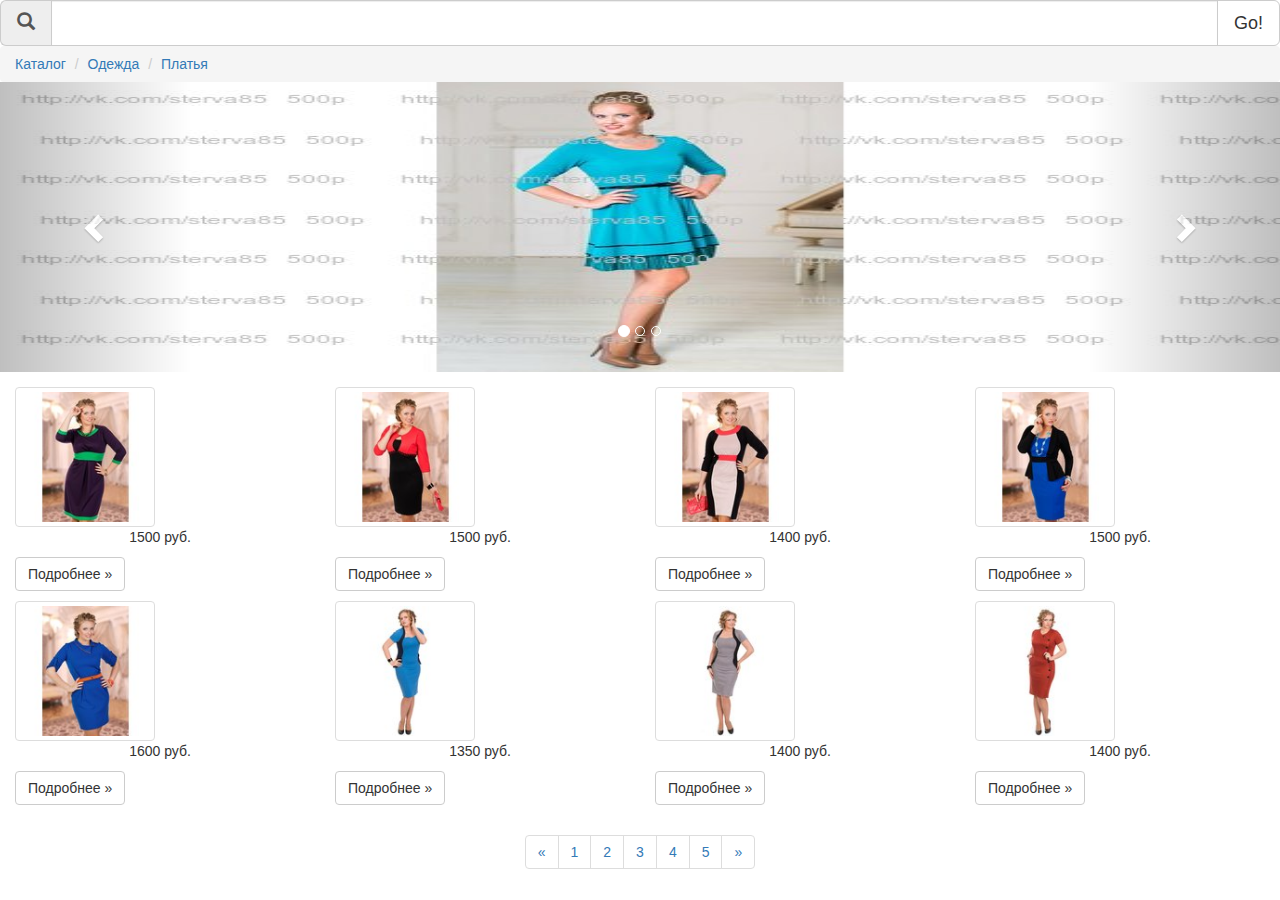
<file: index.html>
<!DOCTYPE html>
<html>
<head>
<title>PayWeb service's</title>
<meta charset="UTF-8">
<meta name="viewport" content="width=device-width, initial-scale=1.0">
<link rel="stylesheet" type="text/css" href="css/bootstrap.min.css">
<link rel="stylesheet" type="text/css" href="css/carousel.css">
</head>
<body>	
	<div class="container-fluid">
		<div class="row">
			<div class="input-group input-group-lg">
		 	<span class="input-group-addon"><span class="glyphicon glyphicon-search" aria-hidden="true"></span></span>
  			<input id="tags" class="form-control">
  			<span class="input-group-btn">
  				<button class="btn btn-default" type="button">Go!</button>
  			</span>
  			</div>
  		</div>
  		<div class="row">
	  		<ul class="breadcrumb">
	  			<li><a href="#">Каталог</a></li>
	  			<li><a href="#">Одежда</a></li>
	  			<li class="active" ><a href="#">Платья</a></li>
	  		</ul>  		
	  		<!-- Carousel -->
	  		<div id="myCarousel" class="carousel slide" data-ride="carousel">
	  			<!-- Indicators -->
		  		<ol class="carousel-indicators">
		        	<li data-target="#myCarousel" data-slide-to="0" class="active"></li>
		        	<li data-target="#myCarousel" data-slide-to="1"></li>
		        	<li data-target="#myCarousel" data-slide-to="2"></li>
		      	</ol>
		      	<div class="carousel-inner" role="listbox">
		    	  	<div class="item active">
			          <img class="first-slide" src="img/1_1.jpg" alt="First slide">
			          <!--
			          <div class="container">
			            <div class="carousel-caption">
			              <h1></h1>
			              <p></p>
			              <p><a class="btn btn-lg btn-primary" href="#" role="button">Sign up today</a></p>
			            </div>
			          </div>-->
			        </div>
			        <div class="item">
			          <img class="second-slide" src="img/2_1.jpg" alt="Second slide">
			          <!--
			          <div class="container">
			            <div class="carousel-caption">
			              <h1>Another example headline.</h1>
			              <p>Cras justo odio, dapibus ac facilisis in, egestas eget quam. Donec id elit non mi porta gravida at eget metus. Nullam id dolor id nibh ultricies vehicula ut id elit.</p>
			              <p><a class="btn btn-lg btn-primary" href="#" role="button">Learn more</a></p>
			            </div>
			          </div>-->
			        </div>
			        <div class="item">
			          <img class="third-slide" src="img/3_1.jpg" alt="Third slide">
			          <!--
			          <div class="container">
			            <div class="carousel-caption">
			              <h1>One more for good measure.</h1>
			              <p>Cras justo odio, dapibus ac facilisis in, egestas eget quam. Donec id elit non mi porta gravida at eget metus. Nullam id dolor id nibh ultricies vehicula ut id elit.</p>
			              <p><a class="btn btn-lg btn-primary" href="#" role="button">Browse gallery</a></p>
			            </div>
			          </div>
			          -->
			        </div>
			      </div>
			      <a class="left carousel-control" href="#myCarousel" data-slide="prev"><span class="glyphicon glyphicon-chevron-left"></span></a>
      			  <a class="right carousel-control" href="#myCarousel" data-slide="next"><span class="glyphicon glyphicon-chevron-right"></span></a>
	  		</div><!-- /.carousel -->
  		</div><!-- row -->
  	<!--</div> -->
  	<!-- <div class="container marketing"> -->  		
      <!-- Three columns of text below the carousel -->
      <div class="row">
        <div class="col-xs-3">
          <img class="img-thumbnail" src="img/2_2.jpg" bigimg="img/2.jpg" alt="Generic placeholder image" width="140" height="140">
          <!-- <img class="img-responsive img-rounded" style="width:140px;height:140px;" src="img/2.jpg" alt="Generic placeholder image">-->
		  <p class="text-center">1500 руб.</p>
          <p><a class="btn btn-default" href="#" role="button">Подробнее &raquo;</a></p>
        </div><!-- /.col-lg-4 -->
        <div class="col-xs-3">
          <img class="img-thumbnail" src="img/3_2.jpg" bigimg="img/3.jpg" alt="Generic placeholder image" width="140" height="140">                    
 		  <p class="text-center"> 1500 руб.</p>
          <p><a class="btn btn-default" href="#" role="button">Подробнее &raquo;</a></p>
        </div><!-- /.col-lg-4 -->
        <div class="col-xs-3">
          <img class="img-thumbnail" src="img/4_2.jpg" bigimg="img/4.jpg" alt="Generic placeholder image" width="140" height="140">          
 		  <p class="text-center"> 1400 руб.</p>
          <p><a class="btn btn-default" href="#" role="button">Подробнее &raquo;</a></p>
        </div><!-- /.col-lg-4 -->
        <div class="col-xs-3">
          <img class="img-thumbnail" src="img/5_2.jpg" bigimg="img/5.jpg" alt="Generic placeholder image" width="140" height="140">           
		  <p class="text-center"> 1500 руб.</p>
          <p><a class="btn btn-default" href="#" role="button">Подробнее &raquo;</a></p>
        </div><!-- /.col-lg-4 -->
      </div><!-- /.row -->
      <div class="row">
        <div class="col-xs-3">
          <img class="img-thumbnail" src="img/6_2.jpg" bigimg="img/6.jpg" alt="Generic placeholder image" width="140" height="140">          
 		  <p class="text-center"> 1600 руб.</p>
          <p><a class="btn btn-default" href="#" role="button">Подробнее &raquo;</a></p>
        </div><!-- /.col-lg-4 -->
        <div class="col-xs-3">
          <img class="img-thumbnail" src="img/7_2.jpg" bigimg="img/7.jpg" alt="Generic placeholder image" width="140" height="140">                    
 		  <p class="text-center"> 1350 руб.</p>
          <p><a class="btn btn-default" href="#" role="button">Подробнее &raquo;</a></p>
        </div><!-- /.col-lg-4 -->
        <div class="col-xs-3">
          <img class="img-thumbnail" src="img/8_2.jpg" bigimg="img/8.jpg" alt="Generic placeholder image" width="140" height="140">                    
          <p class="text-center"> 1400 руб.</p>
          <p><a class="btn btn-default" href="#" role="button">Подробнее &raquo;</a></p>
        </div><!-- /.col-lg-4 -->
        <div class="col-xs-3">
          <img class="img-thumbnail" src="img/9_2.jpg" bigimg="img/9.jpg" alt="Generic placeholder image" width="140" height="140">          
          <p class="text-center"> 1400 руб.</p>
          <p><a class="btn btn-default" href="#" role="button">Подробнее &raquo;</a></p>
        </div><!-- /.col-lg-4 -->
      </div><!-- /.row -->
      <div class="container">
      	<nav>
      	  <div class="text-center">
		  <ul class="pagination">
		    <li>
		      <a href="#" aria-label="Previous">
		        <span aria-hidden="true">&laquo;</span>
		      </a>
		    </li>
		    <li><a href="#">1</a></li>
		    <li><a href="#">2</a></li>
		    <li><a href="#">3</a></li>
		    <li><a href="#">4</a></li>
		    <li><a href="#">5</a></li>
		    <li>
		      <a href="#" aria-label="Next">
		        <span aria-hidden="true">&raquo;</span>
		      </a>
		    </li>
		  </ul>
		  </div>
		</nav>
      </div>
   </div>
   <div class="modal fade" id="myModal" tabindex="-1" role="dialog" aria-labelledby="myModalLabel" aria-hidden="true">
      <div class="modal-dialog">
        <div class="modal-content">         
          <div class="modal-body">                
          </div>
        </div><!-- /.modal-content -->
      </div><!-- /.modal-dialog -->
    </div><!-- /.modal -->



       <!-- Placed at the end of the document so the pages load faster -->
    <script src="js/jquery-2.1.3.js"></script>
    <script src="js/bootstrap.min.js"></script>
    <script src="js/docs.min.js"></script>
<script> 
     $(document).ready(function(){
           $('.img-thumbnail').on('click',function(){
                var src = $(this).attr('bigimg');                
                var img = '<img src="' + src + '" class="img-responsive"/>';
                $('#myModal').modal();
                $('#myModal').on('shown.bs.modal', function(){
                    $('#myModal .modal-body').html(img);
                });
                $('#myModal').on('hidden.bs.modal', function(){
                    $('#myModal .modal-body').html('');
                });
           });  
        })
</script>     
</body>
</html>
</file>
<file: css/carousel.css>
/* GLOBAL STYLES
-------------------------------------------------- */

/* CUSTOMIZE THE CAROUSEL
-------------------------------------------------- */

/* Carousel base class */
.carousel {
  height: 290px;
  margin-bottom: 15px;
}
/* Since positioning the image, we need to help out the caption */
.carousel-caption {
  z-index: 10;
}

/* Declare heights because of positioning of img element */
.carousel .item {
  height: 290px;
  background-color: #777;
}


.carousel-inner > .item > img {
  position: absolute;
  top: 0;
  left: 0;
  height: 100%;
  min-width: 100%;
}

/* RESPONSIVE CSS
-------------------------------------------------- */

@media (min-width: 768px) {

  /* Bump up size of carousel content */
  .carousel-caption p {
    margin-bottom: 10px;
    font-size: 18px;
    line-height: 1.4;
  }
 

@media (min-width: 992px) {
  .featurette-heading {
    margin-top: 120px;
  }
}

.breadcrumb {
	margin-bottom: 0px;
	margin-top: 0px;
}
</file>
